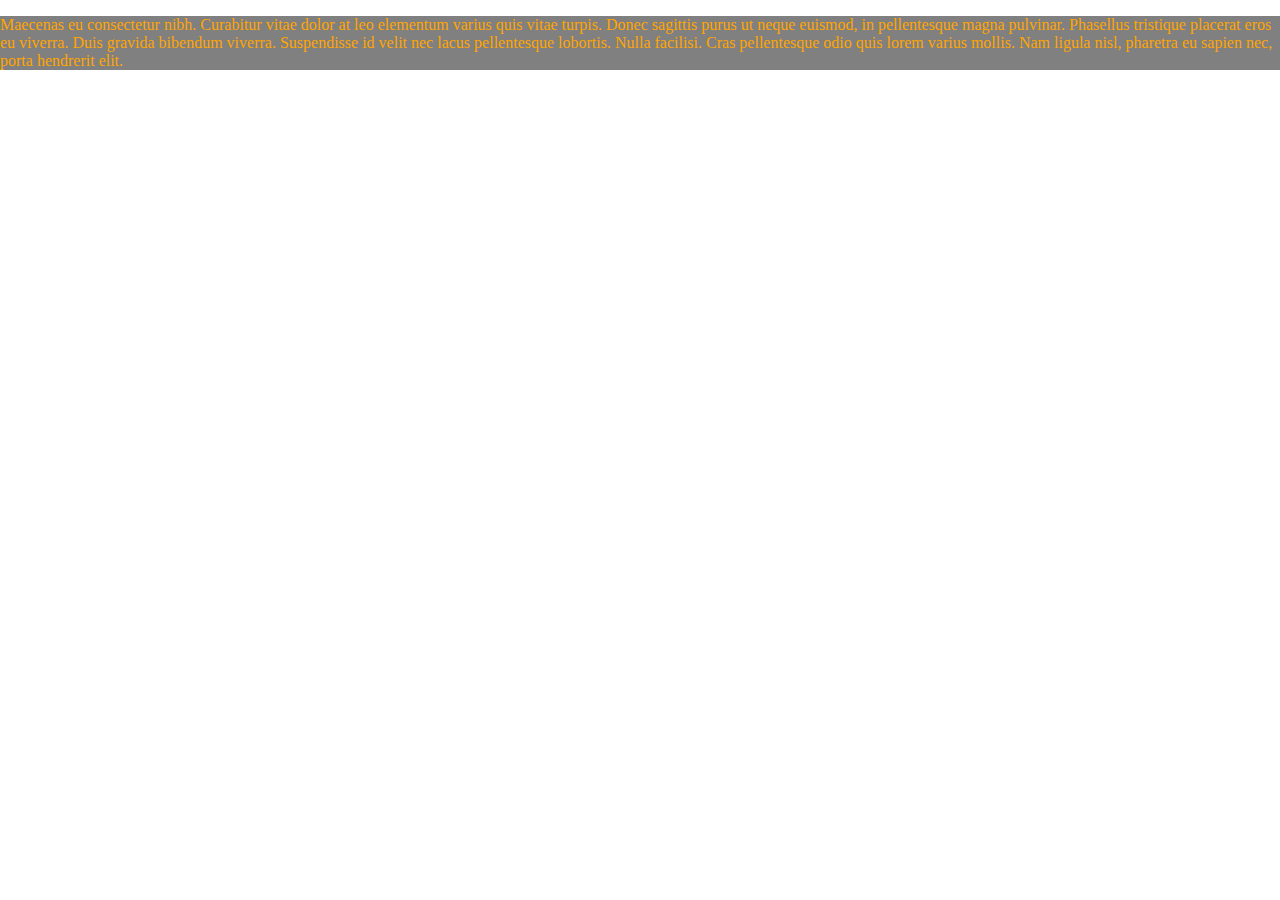
<file: HTML/boxmodel.html>
<!DOCTYPE html>
<html lang="en">
<head>
    <meta charset="UTF-8">
    <meta name="viewport" content="width=device-width, initial-scale=1.0">
    <meta http-equiv="X-UA-Compatible" content="ie=edge">
    <title>Document</title>
    <link rel="stylesheet" href="style.css">
</head>
<body>
    <!-- <div style="background-color: grey;color:white;padding: 5px;
    width: 50%;">
        Hello
    </div>
   
   <div style="background-color: grey;color:white;padding: 5px;
    width: 50%;margin-bottom: 20px;border: 5px solid black;">
        Hello
    </div> -->

    <!-- <div class="parent">
        Parent
        <div class="child">
            Child
        </div>
    </div> -->


    <!-- <div style="position: fixed;top:20px;">
        Fixed Content
    </div>
    <p>Lorem ipsum dolor sit amet, consectetur adipiscing elit. Curabitur a suscipit purus. In ornare tincidunt mollis. Nullam in urna id felis porttitor dapibus id dictum dolor. Nunc quis mollis diam, eget ultricies sapien. Integer sit amet neque et ex consectetur ultrices vitae non nisi. Maecenas mattis est efficitur, ornare odio sed, feugiat leo. Nam ut eleifend odio. Mauris tincidunt, ligula quis finibus suscipit, justo nulla viverra metus, at fringilla lacus risus in nisl.

            Fusce varius commodo auctor. Fusce ut nunc ut dui hendrerit mattis. Morbi egestas tincidunt ex, a faucibus libero condimentum sed. Vestibulum eget nulla eu mauris aliquam gravida. Proin varius rutrum velit, et porttitor elit. Nulla imperdiet, nulla vitae lacinia ultrices, lacus diam consectetur purus, sit amet congue mi enim et dui. Lorem ipsum dolor sit amet, consectetur adipiscing elit. Proin suscipit ante mollis consectetur tincidunt. Vivamus viverra sodales nulla, ut cursus mi ultrices nec. Quisque faucibus posuere lectus, ullamcorper pretium odio condimentum eget.
            
            Aliquam vel iaculis nisi. Duis nec lobortis dolor, nec suscipit elit. Nunc at nunc quis ex mattis fringilla vel vitae purus. Praesent sed risus felis. Maecenas at pellentesque neque. Fusce lacinia a diam vel volutpat. Etiam ut ligula rhoncus ligula ultricies mattis. Praesent elementum tellus at ex maximus molestie. Aenean auctor mauris ac dui tempor, tristique dapibus lectus finibus. Aliquam ut eros ac lectus aliquam rhoncus. Sed pulvinar eros ante, eget faucibus libero consectetur quis. Suspendisse id aliquam metus, ac finibus turpis. Donec imperdiet congue condimentum. Integer scelerisque, mauris a sodales faucibus, leo odio fringilla elit, ut feugiat felis mauris ut nibh.
            
            Suspendisse viverra cursus urna vitae ultricies. Etiam risus dolor, varius eu quam ut, tristique viverra mauris. Donec faucibus nibh ac bibendum tincidunt. Aliquam aliquet lorem id tellus congue, quis varius nisi mollis. Fusce tristique velit consectetur odio ultrices rhoncus. Cras porttitor nunc vel vehicula tincidunt. Sed lacinia laoreet massa eu pretium.
            
            Maecenas eu consectetur nibh. Curabitur vitae dolor at leo elementum varius quis vitae turpis. Donec sagittis purus ut neque euismod, in pellentesque magna pulvinar. Phasellus tristique placerat eros eu viverra. Duis gravida bibendum viverra. Suspendisse id velit nec lacus pellentesque lobortis. Nulla facilisi. Cras pellentesque odio quis lorem varius mollis. Nam ligula nisl, pharetra eu sapien nec, porta hendrerit elit.</p>
    <p>Lorem ipsum dolor sit amet, consectetur adipiscing elit. Curabitur a suscipit purus. In ornare tincidunt mollis. Nullam in urna id felis porttitor dapibus id dictum dolor. Nunc quis mollis diam, eget ultricies sapien. Integer sit amet neque et ex consectetur ultrices vitae non nisi. Maecenas mattis est efficitur, ornare odio sed, feugiat leo. Nam ut eleifend odio. Mauris tincidunt, ligula quis finibus suscipit, justo nulla viverra metus, at fringilla lacus risus in nisl.

            Fusce varius commodo auctor. Fusce ut nunc ut dui hendrerit mattis. Morbi egestas tincidunt ex, a faucibus libero condimentum sed. Vestibulum eget nulla eu mauris aliquam gravida. Proin varius rutrum velit, et porttitor elit. Nulla imperdiet, nulla vitae lacinia ultrices, lacus diam consectetur purus, sit amet congue mi enim et dui. Lorem ipsum dolor sit amet, consectetur adipiscing elit. Proin suscipit ante mollis consectetur tincidunt. Vivamus viverra sodales nulla, ut cursus mi ultrices nec. Quisque faucibus posuere lectus, ullamcorper pretium odio condimentum eget.
            
            Aliquam vel iaculis nisi. Duis nec lobortis dolor, nec suscipit elit. Nunc at nunc quis ex mattis fringilla vel vitae purus. Praesent sed risus felis. Maecenas at pellentesque neque. Fusce lacinia a diam vel volutpat. Etiam ut ligula rhoncus ligula ultricies mattis. Praesent elementum tellus at ex maximus molestie. Aenean auctor mauris ac dui tempor, tristique dapibus lectus finibus. Aliquam ut eros ac lectus aliquam rhoncus. Sed pulvinar eros ante, eget faucibus libero consectetur quis. Suspendisse id aliquam metus, ac finibus turpis. Donec imperdiet congue condimentum. Integer scelerisque, mauris a sodales faucibus, leo odio fringilla elit, ut feugiat felis mauris ut nibh.
            
            Suspendisse viverra cursus urna vitae ultricies. Etiam risus dolor, varius eu quam ut, tristique viverra mauris. Donec faucibus nibh ac bibendum tincidunt. Aliquam aliquet lorem id tellus congue, quis varius nisi mollis. Fusce tristique velit consectetur odio ultrices rhoncus. Cras porttitor nunc vel vehicula tincidunt. Sed lacinia laoreet massa eu pretium.
            
            Maecenas eu consectetur nibh. Curabitur vitae dolor at leo elementum varius quis vitae turpis. Donec sagittis purus ut neque euismod, in pellentesque magna pulvinar. Phasellus tristique placerat eros eu viverra. Duis gravida bibendum viverra. Suspendisse id velit nec lacus pellentesque lobortis. Nulla facilisi. Cras pellentesque odio quis lorem varius mollis. Nam ligula nisl, pharetra eu sapien nec, porta hendrerit elit.</p>
    <p>Lorem ipsum dolor sit amet, consectetur adipiscing elit. Curabitur a suscipit purus. In ornare tincidunt mollis. Nullam in urna id felis porttitor dapibus id dictum dolor. Nunc quis mollis diam, eget ultricies sapien. Integer sit amet neque et ex consectetur ultrices vitae non nisi. Maecenas mattis est efficitur, ornare odio sed, feugiat leo. Nam ut eleifend odio. Mauris tincidunt, ligula quis finibus suscipit, justo nulla viverra metus, at fringilla lacus risus in nisl.

            Fusce varius commodo auctor. Fusce ut nunc ut dui hendrerit mattis. Morbi egestas tincidunt ex, a faucibus libero condimentum sed. Vestibulum eget nulla eu mauris aliquam gravida. Proin varius rutrum velit, et porttitor elit. Nulla imperdiet, nulla vitae lacinia ultrices, lacus diam consectetur purus, sit amet congue mi enim et dui. Lorem ipsum dolor sit amet, consectetur adipiscing elit. Proin suscipit ante mollis consectetur tincidunt. Vivamus viverra sodales nulla, ut cursus mi ultrices nec. Quisque faucibus posuere lectus, ullamcorper pretium odio condimentum eget.
            
            Aliquam vel iaculis nisi. Duis nec lobortis dolor, nec suscipit elit. Nunc at nunc quis ex mattis fringilla vel vitae purus. Praesent sed risus felis. Maecenas at pellentesque neque. Fusce lacinia a diam vel volutpat. Etiam ut ligula rhoncus ligula ultricies mattis. Praesent elementum tellus at ex maximus molestie. Aenean auctor mauris ac dui tempor, tristique dapibus lectus finibus. Aliquam ut eros ac lectus aliquam rhoncus. Sed pulvinar eros ante, eget faucibus libero consectetur quis. Suspendisse id aliquam metus, ac finibus turpis. Donec imperdiet congue condimentum. Integer scelerisque, mauris a sodales faucibus, leo odio fringilla elit, ut feugiat felis mauris ut nibh.
            
            Suspendisse viverra cursus urna vitae ultricies. Etiam risus dolor, varius eu quam ut, tristique viverra mauris. Donec faucibus nibh ac bibendum tincidunt. Aliquam aliquet lorem id tellus congue, quis varius nisi mollis. Fusce tristique velit consectetur odio ultrices rhoncus. Cras porttitor nunc vel vehicula tincidunt. Sed lacinia laoreet massa eu pretium.
            
            Maecenas eu consectetur nibh. Curabitur vitae dolor at leo elementum varius quis vitae turpis. Donec sagittis purus ut neque euismod, in pellentesque magna pulvinar. Phasellus tristique placerat eros eu viverra. Duis gravida bibendum viverra. Suspendisse id velit nec lacus pellentesque lobortis. Nulla facilisi. Cras pellentesque odio quis lorem varius mollis. Nam ligula nisl, pharetra eu sapien nec, porta hendrerit elit.</p>
    <p>Lorem ipsum dolor sit amet, consectetur adipiscing elit. Curabitur a suscipit purus. In ornare tincidunt mollis. Nullam in urna id felis porttitor dapibus id dictum dolor. Nunc quis mollis diam, eget ultricies sapien. Integer sit amet neque et ex consectetur ultrices vitae non nisi. Maecenas mattis est efficitur, ornare odio sed, feugiat leo. Nam ut eleifend odio. Mauris tincidunt, ligula quis finibus suscipit, justo nulla viverra metus, at fringilla lacus risus in nisl.

            Fusce varius commodo auctor. Fusce ut nunc ut dui hendrerit mattis. Morbi egestas tincidunt ex, a faucibus libero condimentum sed. Vestibulum eget nulla eu mauris aliquam gravida. Proin varius rutrum velit, et porttitor elit. Nulla imperdiet, nulla vitae lacinia ultrices, lacus diam consectetur purus, sit amet congue mi enim et dui. Lorem ipsum dolor sit amet, consectetur adipiscing elit. Proin suscipit ante mollis consectetur tincidunt. Vivamus viverra sodales nulla, ut cursus mi ultrices nec. Quisque faucibus posuere lectus, ullamcorper pretium odio condimentum eget.
            
            Aliquam vel iaculis nisi. Duis nec lobortis dolor, nec suscipit elit. Nunc at nunc quis ex mattis fringilla vel vitae purus. Praesent sed risus felis. Maecenas at pellentesque neque. Fusce lacinia a diam vel volutpat. Etiam ut ligula rhoncus ligula ultricies mattis. Praesent elementum tellus at ex maximus molestie. Aenean auctor mauris ac dui tempor, tristique dapibus lectus finibus. Aliquam ut eros ac lectus aliquam rhoncus. Sed pulvinar eros ante, eget faucibus libero consectetur quis. Suspendisse id aliquam metus, ac finibus turpis. Donec imperdiet congue condimentum. Integer scelerisque, mauris a sodales faucibus, leo odio fringilla elit, ut feugiat felis mauris ut nibh.
            
            Suspendisse viverra cursus urna vitae ultricies. Etiam risus dolor, varius eu quam ut, tristique viverra mauris. Donec faucibus nibh ac bibendum tincidunt. Aliquam aliquet lorem id tellus congue, quis varius nisi mollis. Fusce tristique velit consectetur odio ultrices rhoncus. Cras porttitor nunc vel vehicula tincidunt. Sed lacinia laoreet massa eu pretium.
            
            Maecenas eu consectetur nibh. Curabitur vitae dolor at leo elementum varius quis vitae turpis. Donec sagittis purus ut neque euismod, in pellentesque magna pulvinar. Phasellus tristique placerat eros eu viverra. Duis gravida bibendum viverra. Suspendisse id velit nec lacus pellentesque lobortis. Nulla facilisi. Cras pellentesque odio quis lorem varius mollis. Nam ligula nisl, pharetra eu sapien nec, porta hendrerit elit.</p>
    <p>Lorem ipsum dolor sit amet, consectetur adipiscing elit. Curabitur a suscipit purus. In ornare tincidunt mollis. Nullam in urna id felis porttitor dapibus id dictum dolor. Nunc quis mollis diam, eget ultricies sapien. Integer sit amet neque et ex consectetur ultrices vitae non nisi. Maecenas mattis est efficitur, ornare odio sed, feugiat leo. Nam ut eleifend odio. Mauris tincidunt, ligula quis finibus suscipit, justo nulla viverra metus, at fringilla lacus risus in nisl.

            Fusce varius commodo auctor. Fusce ut nunc ut dui hendrerit mattis. Morbi egestas tincidunt ex, a faucibus libero condimentum sed. Vestibulum eget nulla eu mauris aliquam gravida. Proin varius rutrum velit, et porttitor elit. Nulla imperdiet, nulla vitae lacinia ultrices, lacus diam consectetur purus, sit amet congue mi enim et dui. Lorem ipsum dolor sit amet, consectetur adipiscing elit. Proin suscipit ante mollis consectetur tincidunt. Vivamus viverra sodales nulla, ut cursus mi ultrices nec. Quisque faucibus posuere lectus, ullamcorper pretium odio condimentum eget.
            
            Aliquam vel iaculis nisi. Duis nec lobortis dolor, nec suscipit elit. Nunc at nunc quis ex mattis fringilla vel vitae purus. Praesent sed risus felis. Maecenas at pellentesque neque. Fusce lacinia a diam vel volutpat. Etiam ut ligula rhoncus ligula ultricies mattis. Praesent elementum tellus at ex maximus molestie. Aenean auctor mauris ac dui tempor, tristique dapibus lectus finibus. Aliquam ut eros ac lectus aliquam rhoncus. Sed pulvinar eros ante, eget faucibus libero consectetur quis. Suspendisse id aliquam metus, ac finibus turpis. Donec imperdiet congue condimentum. Integer scelerisque, mauris a sodales faucibus, leo odio fringilla elit, ut feugiat felis mauris ut nibh.
            
            Suspendisse viverra cursus urna vitae ultricies. Etiam risus dolor, varius eu quam ut, tristique viverra mauris. Donec faucibus nibh ac bibendum tincidunt. Aliquam aliquet lorem id tellus congue, quis varius nisi mollis. Fusce tristique velit consectetur odio ultrices rhoncus. Cras porttitor nunc vel vehicula tincidunt. Sed lacinia laoreet massa eu pretium.
            
            Maecenas eu consectetur nibh. Curabitur vitae dolor at leo elementum varius quis vitae turpis. Donec sagittis purus ut neque euismod, in pellentesque magna pulvinar. Phasellus tristique placerat eros eu viverra. Duis gravida bibendum viverra. Suspendisse id velit nec lacus pellentesque lobortis. Nulla facilisi. Cras pellentesque odio quis lorem varius mollis. Nam ligula nisl, pharetra eu sapien nec, porta hendrerit elit.</p>
    <p>Lorem ipsum dolor sit amet, consectetur adipiscing elit. Curabitur a suscipit purus. In ornare tincidunt mollis. Nullam in urna id felis porttitor dapibus id dictum dolor. Nunc quis mollis diam, eget ultricies sapien. Integer sit amet neque et ex consectetur ultrices vitae non nisi. Maecenas mattis est efficitur, ornare odio sed, feugiat leo. Nam ut eleifend odio. Mauris tincidunt, ligula quis finibus suscipit, justo nulla viverra metus, at fringilla lacus risus in nisl.

            Fusce varius commodo auctor. Fusce ut nunc ut dui hendrerit mattis. Morbi egestas tincidunt ex, a faucibus libero condimentum sed. Vestibulum eget nulla eu mauris aliquam gravida. Proin varius rutrum velit, et porttitor elit. Nulla imperdiet, nulla vitae lacinia ultrices, lacus diam consectetur purus, sit amet congue mi enim et dui. Lorem ipsum dolor sit amet, consectetur adipiscing elit. Proin suscipit ante mollis consectetur tincidunt. Vivamus viverra sodales nulla, ut cursus mi ultrices nec. Quisque faucibus posuere lectus, ullamcorper pretium odio condimentum eget.
            
            Aliquam vel iaculis nisi. Duis nec lobortis dolor, nec suscipit elit. Nunc at nunc quis ex mattis fringilla vel vitae purus. Praesent sed risus felis. Maecenas at pellentesque neque. Fusce lacinia a diam vel volutpat. Etiam ut ligula rhoncus ligula ultricies mattis. Praesent elementum tellus at ex maximus molestie. Aenean auctor mauris ac dui tempor, tristique dapibus lectus finibus. Aliquam ut eros ac lectus aliquam rhoncus. Sed pulvinar eros ante, eget faucibus libero consectetur quis. Suspendisse id aliquam metus, ac finibus turpis. Donec imperdiet congue condimentum. Integer scelerisque, mauris a sodales faucibus, leo odio fringilla elit, ut feugiat felis mauris ut nibh.
            
            Suspendisse viverra cursus urna vitae ultricies. Etiam risus dolor, varius eu quam ut, tristique viverra mauris. Donec faucibus nibh ac bibendum tincidunt. Aliquam aliquet lorem id tellus congue, quis varius nisi mollis. Fusce tristique velit consectetur odio ultrices rhoncus. Cras porttitor nunc vel vehicula tincidunt. Sed lacinia laoreet massa eu pretium.
            
            Maecenas eu consectetur nibh. Curabitur vitae dolor at leo elementum varius quis vitae turpis. Donec sagittis purus ut neque euismod, in pellentesque magna pulvinar. Phasellus tristique placerat eros eu viverra. Duis gravida bibendum viverra. Suspendisse id velit nec lacus pellentesque lobortis. Nulla facilisi. Cras pellentesque odio quis lorem varius mollis. Nam ligula nisl, pharetra eu sapien nec, porta hendrerit elit.</p>
    <p>Lorem ipsum dolor sit amet, consectetur adipiscing elit. Curabitur a suscipit purus. In ornare tincidunt mollis. Nullam in urna id felis porttitor dapibus id dictum dolor. Nunc quis mollis diam, eget ultricies sapien. Integer sit amet neque et ex consectetur ultrices vitae non nisi. Maecenas mattis est efficitur, ornare odio sed, feugiat leo. Nam ut eleifend odio. Mauris tincidunt, ligula quis finibus suscipit, justo nulla viverra metus, at fringilla lacus risus in nisl.

            Fusce varius commodo auctor. Fusce ut nunc ut dui hendrerit mattis. Morbi egestas tincidunt ex, a faucibus libero condimentum sed. Vestibulum eget nulla eu mauris aliquam gravida. Proin varius rutrum velit, et porttitor elit. Nulla imperdiet, nulla vitae lacinia ultrices, lacus diam consectetur purus, sit amet congue mi enim et dui. Lorem ipsum dolor sit amet, consectetur adipiscing elit. Proin suscipit ante mollis consectetur tincidunt. Vivamus viverra sodales nulla, ut cursus mi ultrices nec. Quisque faucibus posuere lectus, ullamcorper pretium odio condimentum eget.
            
            Aliquam vel iaculis nisi. Duis nec lobortis dolor, nec suscipit elit. Nunc at nunc quis ex mattis fringilla vel vitae purus. Praesent sed risus felis. Maecenas at pellentesque neque. Fusce lacinia a diam vel volutpat. Etiam ut ligula rhoncus ligula ultricies mattis. Praesent elementum tellus at ex maximus molestie. Aenean auctor mauris ac dui tempor, tristique dapibus lectus finibus. Aliquam ut eros ac lectus aliquam rhoncus. Sed pulvinar eros ante, eget faucibus libero consectetur quis. Suspendisse id aliquam metus, ac finibus turpis. Donec imperdiet congue condimentum. Integer scelerisque, mauris a sodales faucibus, leo odio fringilla elit, ut feugiat felis mauris ut nibh.
            
            Suspendisse viverra cursus urna vitae ultricies. Etiam risus dolor, varius eu quam ut, tristique viverra mauris. Donec faucibus nibh ac bibendum tincidunt. Aliquam aliquet lorem id tellus congue, quis varius nisi mollis. Fusce tristique velit consectetur odio ultrices rhoncus. Cras porttitor nunc vel vehicula tincidunt. Sed lacinia laoreet massa eu pretium.
            
            Maecenas eu consectetur nibh. Curabitur vitae dolor at leo elementum varius quis vitae turpis. Donec sagittis purus ut neque euismod, in pellentesque magna pulvinar. Phasellus tristique placerat eros eu viverra. Duis gravida bibendum viverra. Suspendisse id velit nec lacus pellentesque lobortis. Nulla facilisi. Cras pellentesque odio quis lorem varius mollis. Nam ligula nisl, pharetra eu sapien nec, porta hendrerit elit.</p> -->


    <!-- <div style="width: 50%;background-color: grey;float: left;">
        Left
    </div>            
    <div style="width: 20%;background-color: orange;float: right;text-align: right">
        Right
    </div> -->
    <div class="content">
        <p>Maecenas eu consectetur nibh. Curabitur vitae dolor at leo elementum varius quis vitae turpis. Donec sagittis purus ut neque euismod, in pellentesque magna pulvinar. Phasellus tristique placerat eros eu viverra. Duis gravida bibendum viverra. Suspendisse id velit nec lacus pellentesque lobortis. Nulla facilisi. Cras pellentesque odio quis lorem varius mollis. Nam ligula nisl, pharetra eu sapien nec, porta hendrerit elit.</p>
    </div>
</body>
</html>
</file>
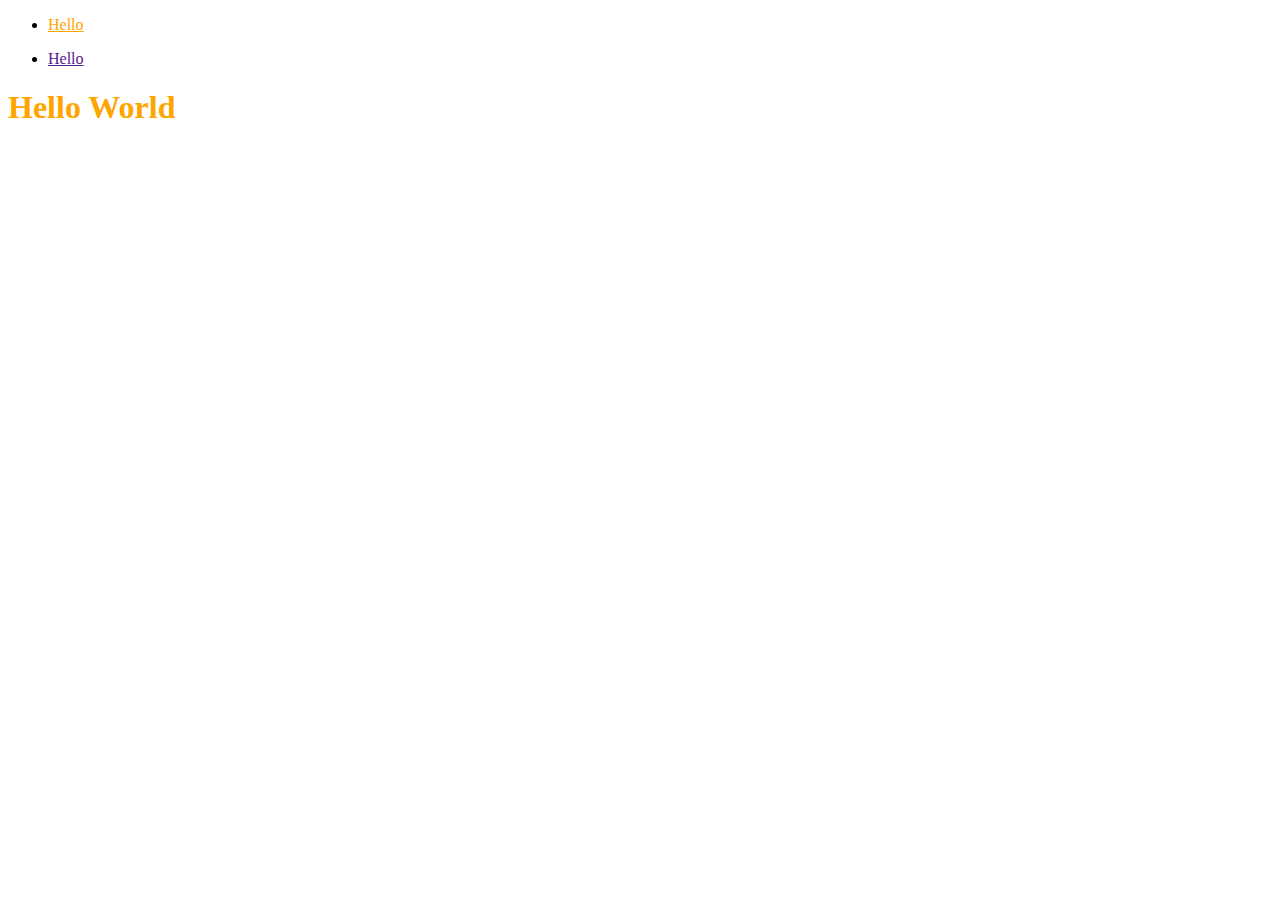
<file: HTML/cssstyle.html>
<!DOCTYPE html>
<html lang="en">

<head>
    <meta charset="UTF-8">
    <meta name="viewport" content="width=device-width, initial-scale=1.0">
    <meta http-equiv="X-UA-Compatible" content="ie=edge">
    <title>Document</title>
    <style>
        .one > ul > li > a {
            color: orange;
        }
    </style>
</head>

<body>
    <div class="one">
        <ul>
            <li>
                <a href="">Hello</a>
            </li>
        </ul>
    </div>

    <div class="two">
            <ul>
                <li>
                    <a href="">Hello</a>
                </li>
            </ul>
        </div>
    <h1 class="g1" style="color: orange;">Hello World</h1>
</body>

</html>
</file>
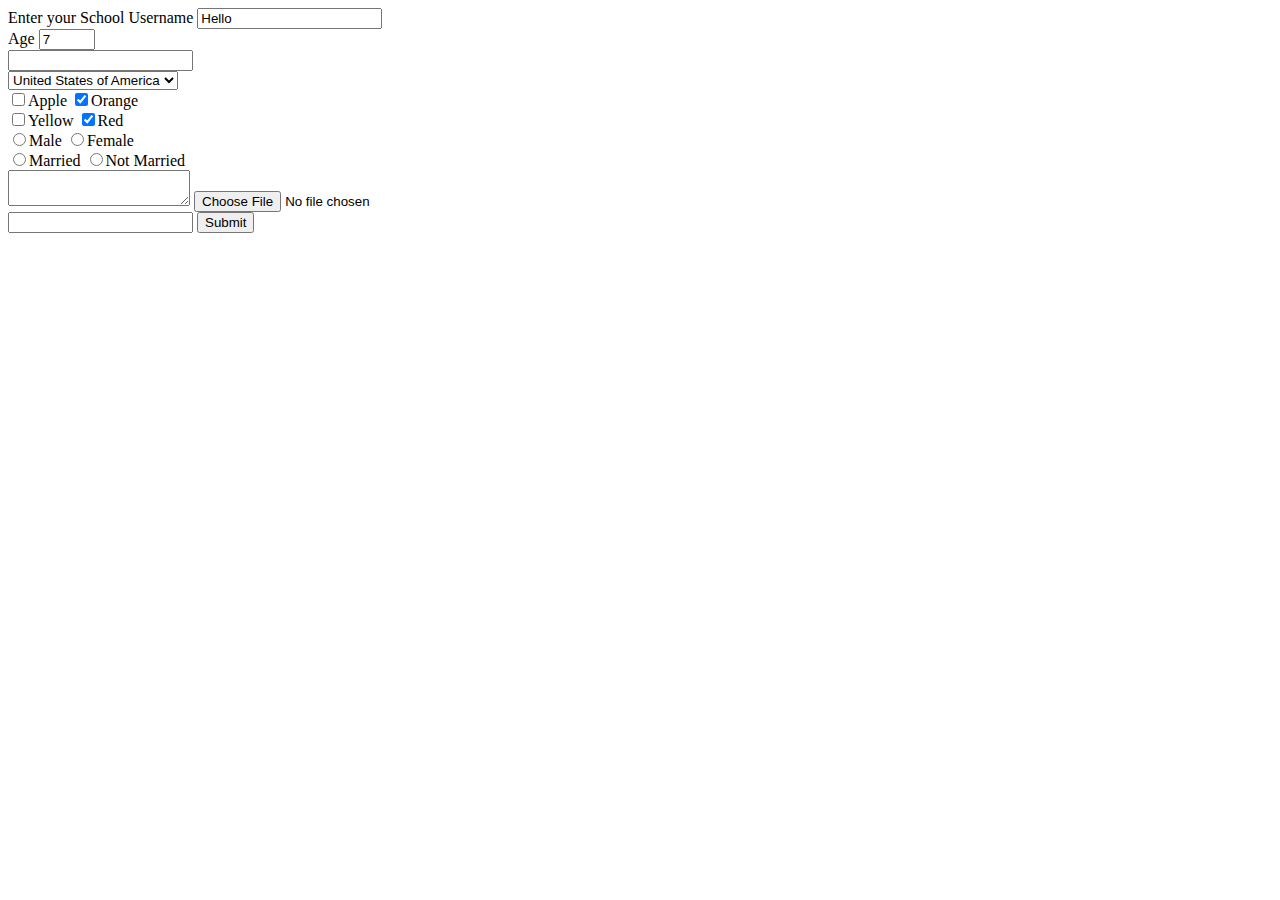
<file: HTML/forms.html>
<!DOCTYPE html>
<html lang="en">

<head>
    <meta charset="UTF-8">
    <meta name="viewport" content="width=device-width, initial-scale=1.0">
    <meta http-equiv="X-UA-Compatible" content="ie=edge">
    <title>Document</title>
</head>

<body>
    <form action="">
        <label for="user">Enter your School Username</label>
        <input type="text" name="user" value="Hello" required>
        <br>
        <label for="">Age</label>
        <input type="number" value="7" min="5" max="18">
        <br>
        <input type="password" minlength="5">
        <br>
        <select name="country">
            <option value="IN">India</option>
            <option value="US" selected>United States of America</option>
        </select>
        <br>
        <input type="checkbox" value="apple" name="ff">Apple
        <input type="checkbox" value="orange" name="ff" checked>Orange
        <br>
        <input type="checkbox" value="apple" name="fc">Yellow
        <input type="checkbox" value="orange" name="fc" checked>Red
        <br>
        <input type="radio" name="gender">Male
        <input type="radio" name="gender">Female
        <br>
        <input type="radio" name="ms">Married
        <input type="radio" name="ms">Not Married
        <br>
        <textarea name="message"></textarea>
        <input type="file">
        <br>
        <input list="browsers">
        <datalist id="browsers">
            <option value="Internet Explorer">
            <option value="Firefox">
            <option value="Chrome">
            <option value="Opera">
            <option value="Safari">
        </datalist>


        <input type="submit" value="Submit">
    </form>
</body>

</html>
</file>
<file: HTML/style.css>
body{
    margin: 0;
    padding: 0;
}
.parent{
    color: orange;
    background-color: green;
    width: 500px;
    height: 300px;
    position: absolute;
    top: 20px;
    left: 100px;
    margin: 25px;
}

.child{
    background-color:blue; 
    width: 200px;
    height: 200px;
    position: relative;
    top:50px;
    left: 20px;
}

.content{
    background-color: orange;
    color: white;
}

@media only screen and (max-width: 600px) {
    .content{
        background-color: skyblue;
        color: black;
    }
}

@media only screen and (min-width: 1000px) {
    .content{
        background-color: grey;
        color: orange;
    }
}
</file>
